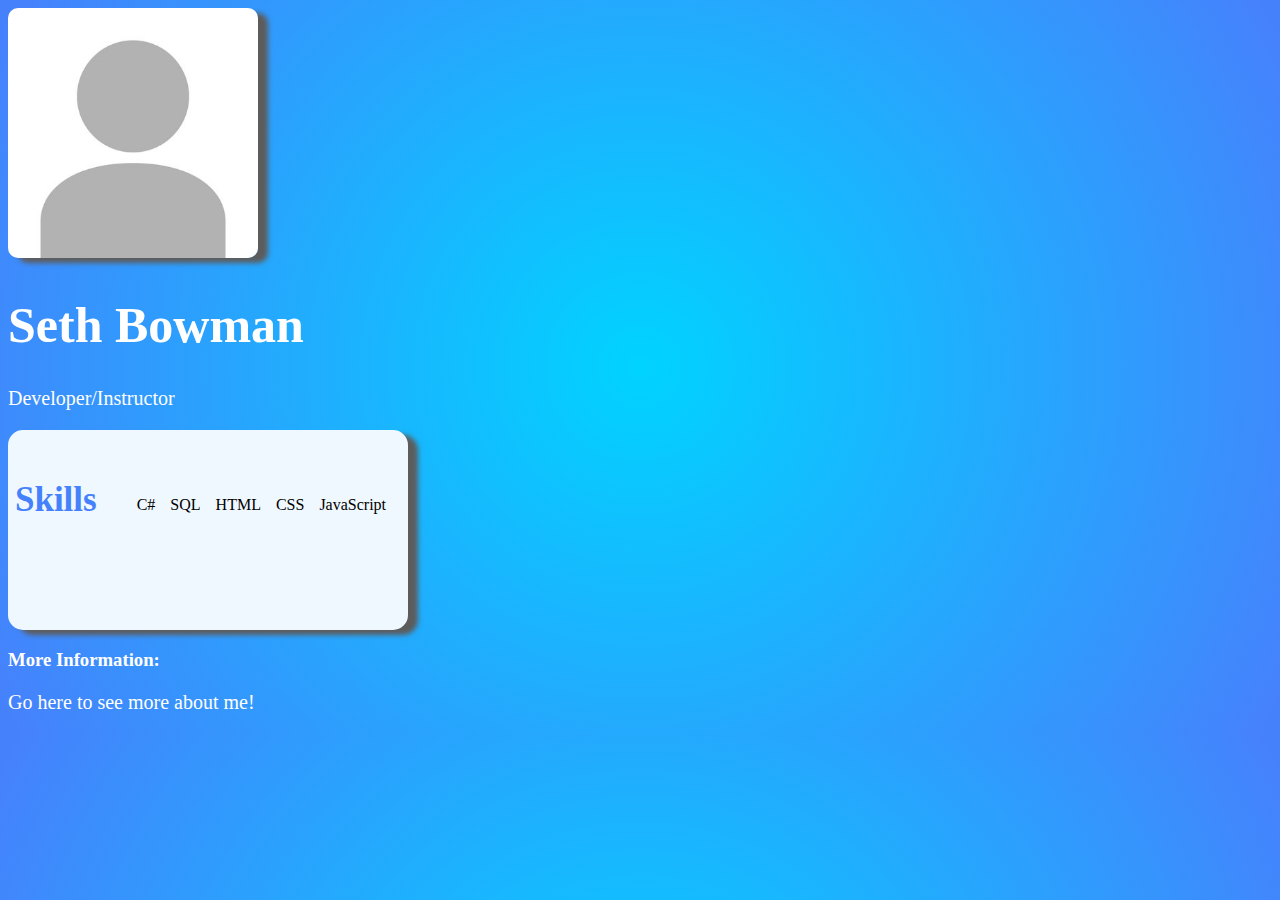
<file: index.html>
<!DOCTYPE html>
<html lang="en">
  <head>
    <link rel="stylesheet" href="styles.css" />
    <meta charset="UTF-8" />
    <meta name="viewport" content="width=device-width, initial-scale=1.0" />
    <title>Portfolio Site</title>
  </head>
  <body>
    <section>
      <img
        src="images/headphoto.jpg"
        alt="Stock profile photo"
        id="main-photo"
      />
    </section>
    <h1>Seth Bowman</h1>
    <p>Developer/Instructor</p>

    <div class="skills">
      <h2 id="skill-title">Skills</h2>
      <ul>
        <li>C#</li>
        <li>SQL</li>
        <li>HTML</li>
        <li>CSS</li>
        <li>JavaScript</li>
      </ul>
    </div>

    <div>
      <h3>More Information:</h3>
      <p>Go <a href="about.html">here</a> to see more about me!</p>
    </div>
  </body>
</html>
</file>
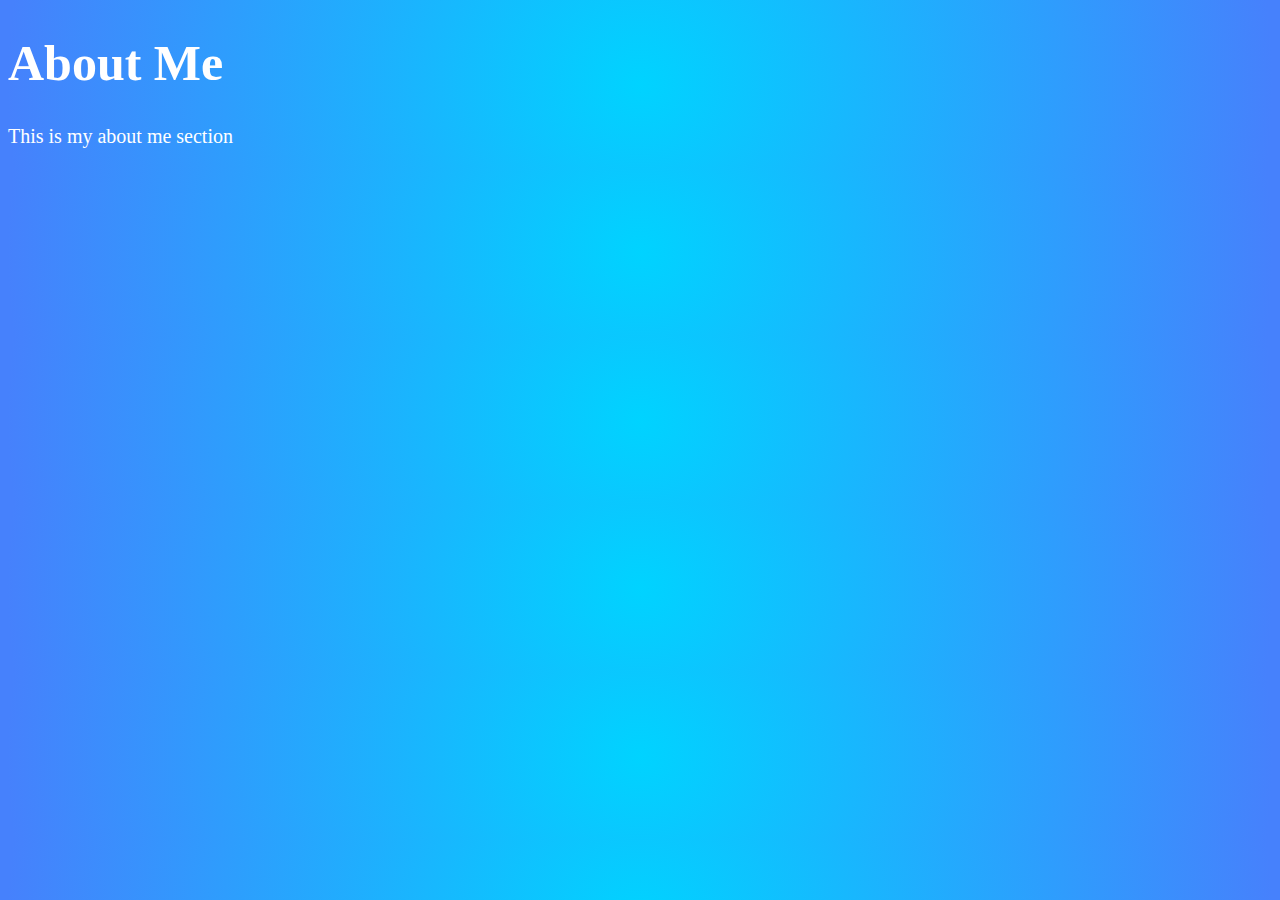
<file: about.html>
<!DOCTYPE html>
<html lang="en">
  <head>
    <link rel="stylesheet" href="styles.css" />
    <meta charset="UTF-8" />
    <meta name="viewport" content="width=device-width, initial-scale=1.0" />
    <title>About Me</title>
  </head>
  <body>
    <div>
      <h1>About Me</h1>
      <p>This is my about me section</p>
    </div>
  </body>
</html>
</file>
<file: styles.css>
h1 {
    color: white;
    font-size: 50px;;
}

h2 {
    color:  rgba(70,129,252,1);
    font-size: 35px;
}

body {
    background: rgb(0,211,255);
    background: radial-gradient(circle, rgba(0,211,255,1) 0%, rgba(70,129,252,1) 98%);   
}

.skills {
    background-color: aliceblue;
    height: 200px;
    width: 400px;
    border-radius: 15px;
    display: flex;
    justify-content: center;
    box-shadow: 10px 5px 5px rgb(93, 92, 92);
}

#main-photo {
    height: 250px;
    width: 250px;
    border-radius: 10px;
    box-shadow: 10px 5px 5px rgb(93, 92, 92);
}

p {
    color: white;
    font-size: 20px;
    font-weight: 10px;
}

ul {
    list-style: none;
    display: flex;
}

li {
    margin-right: 15px;
    margin-top: 50px;
}

#skill-title {
    margin-top: 50px;
}

h3 {
    color:  white
}

a {
    text-decoration: none;
    color: white;
}

a:hover {
    color:rgb(144, 175, 235)
}
</file>
